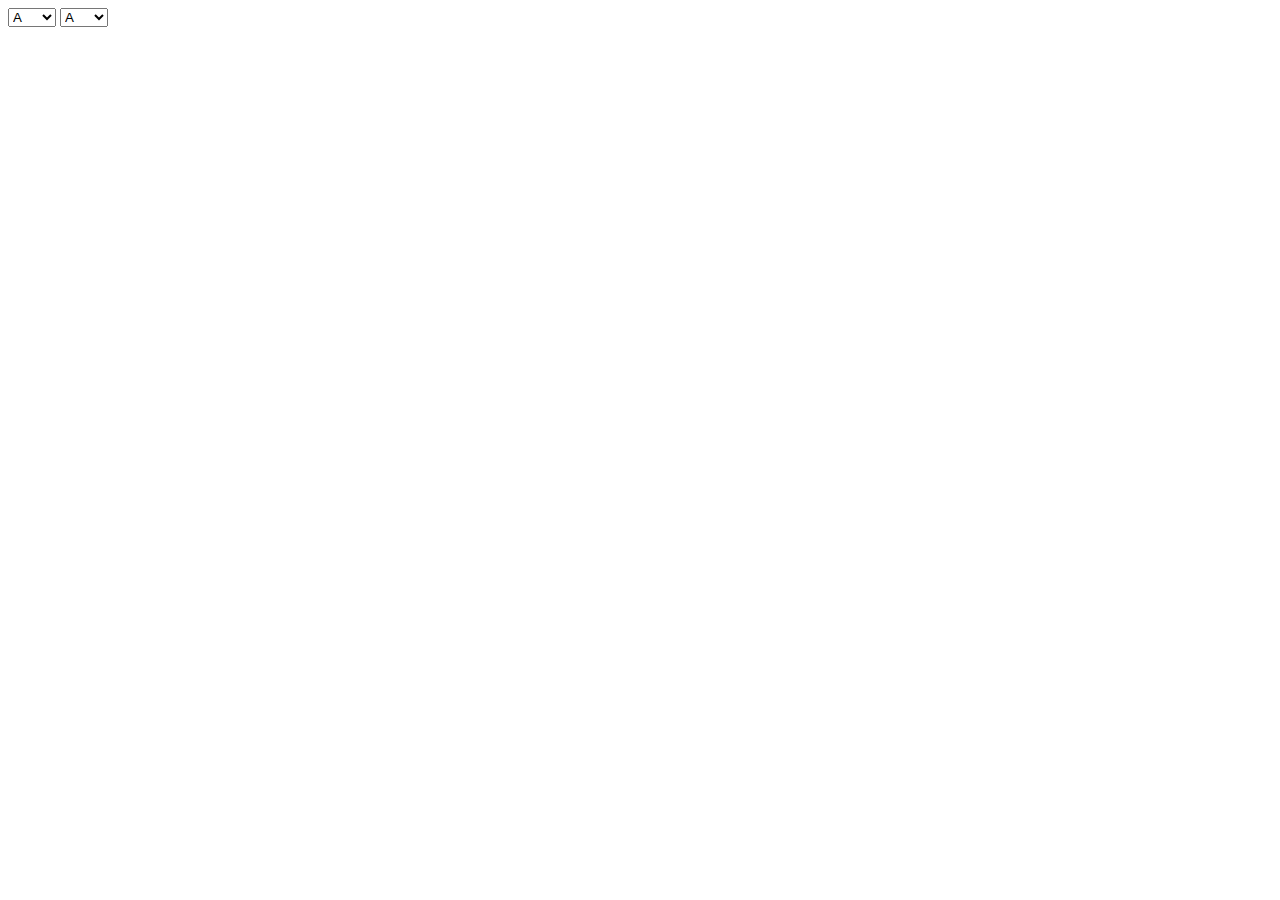
<file: index.html>
<html>
  <head>
    <script src="main.js"></script>
  </head>
  <body>
    <form id="form_type">
      <label>
        <select id="select_type_donor">
          <option value="a">A</option>
          <option value="ap">A+</option>
          <option value="b">B</option>
          <option value="bp">B+</option>
          <option value="ab">AB</option>
          <option value="abp">AB+</option>
          <option value="o">O</option>
          <option value="op">O+</option>
        </select>
      </label>
      <label>
        <select id="select_type_recipient">
          <option value="a">A</option>
          <option value="ap">A+</option>
          <option value="b">B</option>
          <option value="bp">B+</option>
          <option value="ab">AB</option>
          <option value="abp">AB+</option>
          <option value="o">O</option>
          <option value="op">O+</option>
        </select>
      </label>
    </form>
  </body>
</html>
</file>
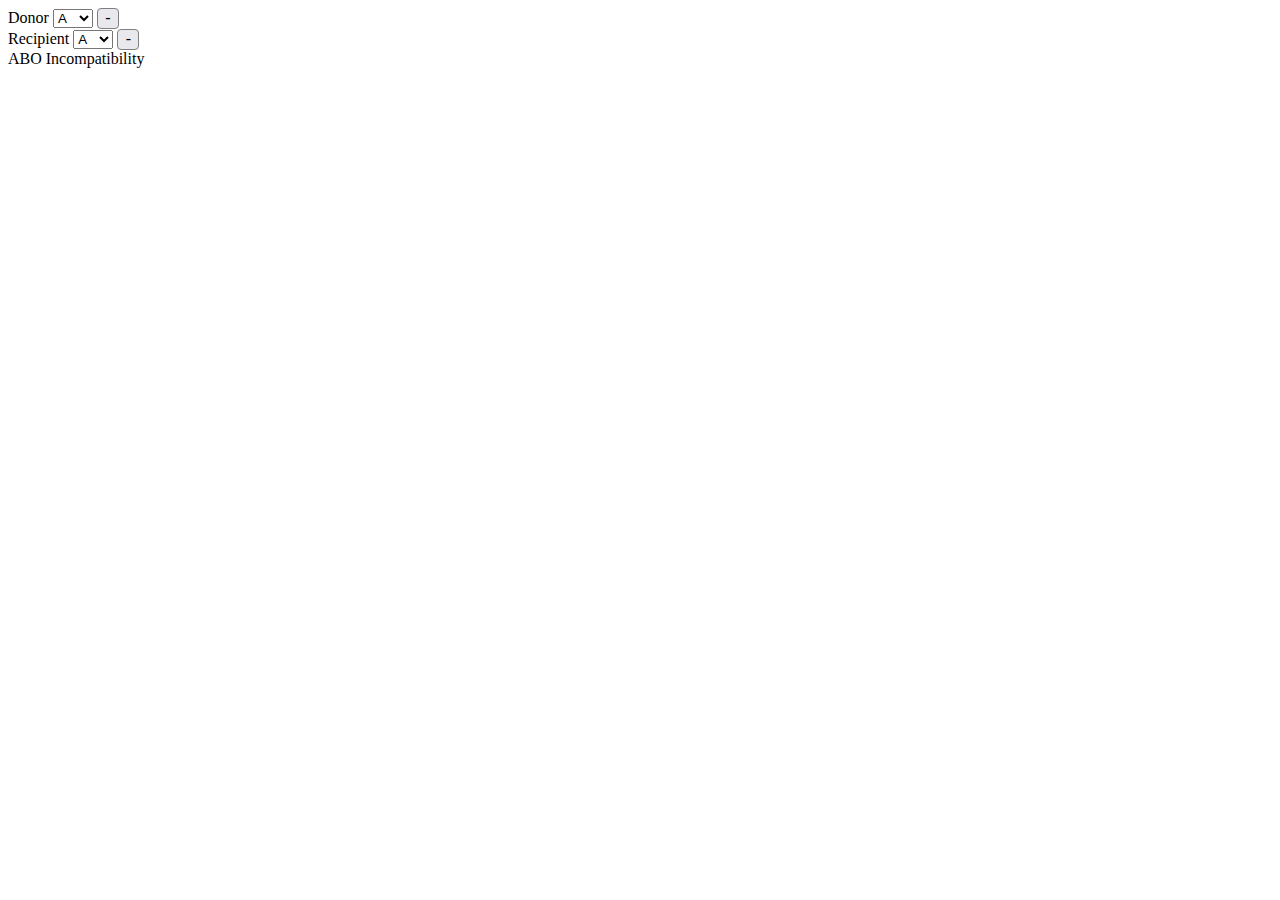
<file: static/index.html>
<!doctype html>
<html>
    <head>
        <script src="main.js"></script>
        <style>
            .check_pos input {
                position: absolute;
                width: 0;
            }
            .check_pos:has(input:checked)::after {
                content: "+";
            }
            .check_pos::after {
                content: "-";
            }
            .check_pos {
                display: inline-block;
                text-align: center;
                width: 20px;
                height: 19px;
                border: gray 1px solid;
                background-color: #e9e9ed;
                border-radius: 4px;
                line-height: 17px;
            }
        </style>
    </head>
    <body>
        <form id="form_type">
            <div>
                <label>
                    Donor
                    <select id="select_type_donor">
                        <option value="a">A</option>
                        <option value="b">B</option>
                        <option value="ab">AB</option>
                        <option value="o">O</option>
                    </select>
                </label>
                <label class="check_pos">
                    <input id="check_pos_donor" type="checkbox" />
                </label>
            </div>
            <div>
                <label>
                    Recipient
                    <select id="select_type_recipient">
                        <option value="a">A</option>
                        <option value="b">B</option>
                        <option value="ab">AB</option>
                        <option value="o">O</option>
                    </select>
                </label>
                <label class="check_pos">
                    <input id="check_pos_recipient" type="checkbox" />
                </label>
            </div>
        </form>
        <div>ABO Incompatibility</div>
        <div id="result"></div>
    </body>
</html>
</file>
